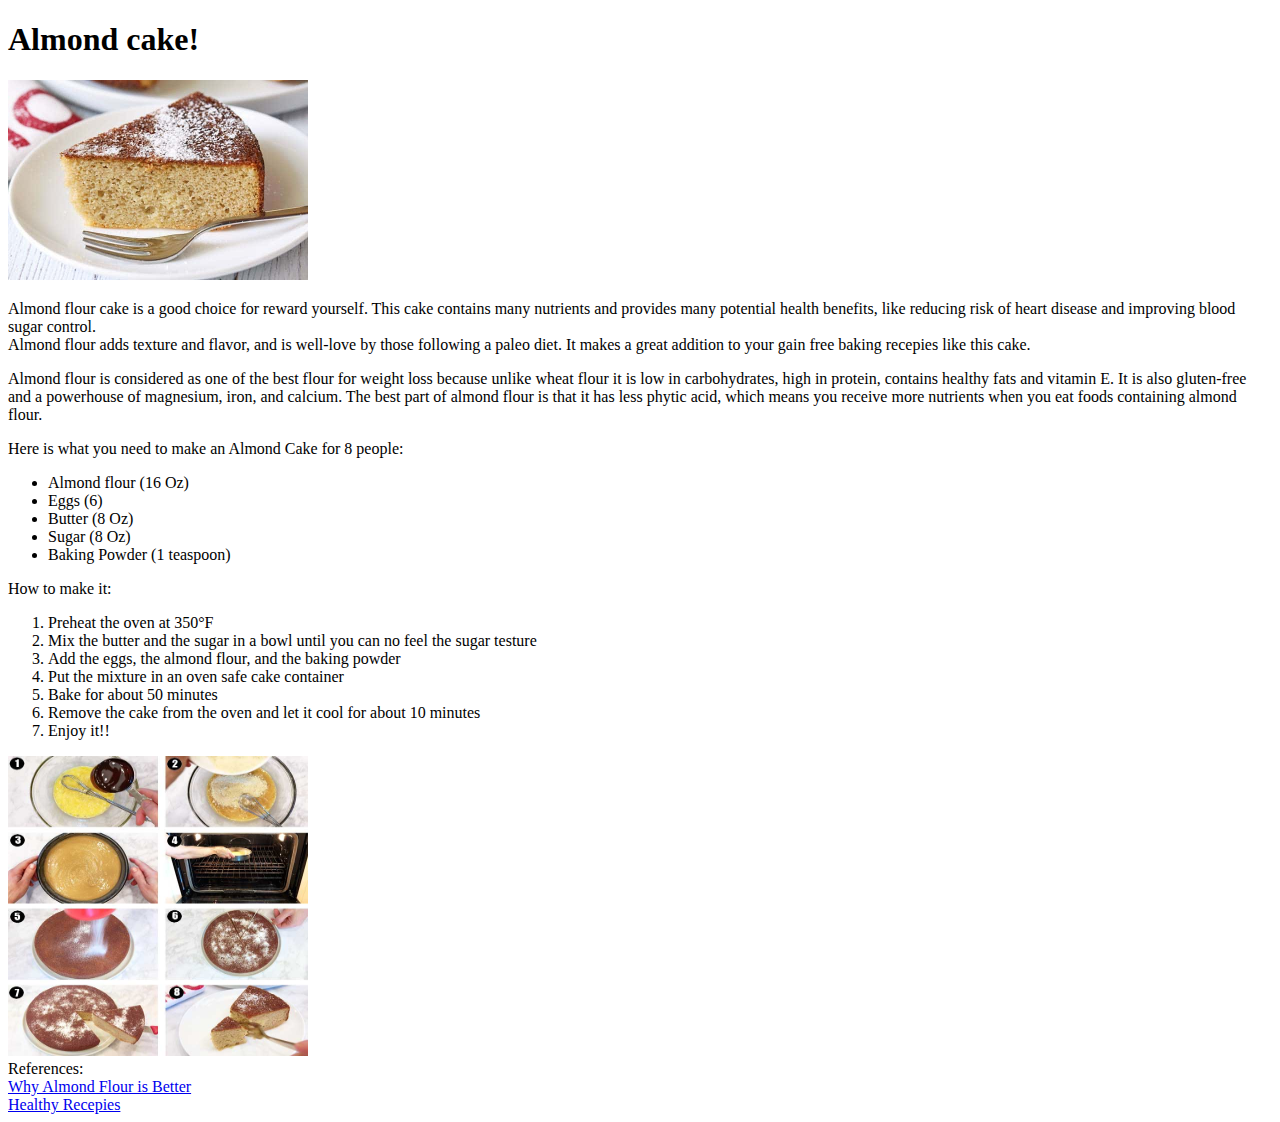
<file: ICP 2/HTML Task/index.html>
<!DOCTYPE html> 
<html>
    <head>
       <meta charset="utf-8">
       <title>
        Healthy Treats!
       </title>
        
    </head>
    <body>
        
        <h1>
            Almond cake!
        </h1> 

        <a href="https://healthyrecipesblogs.com/almond-flour-cake/">
        <img src="almond-flour-cake.jpg" width="300" height="200"></a>
<!---->

        <p>
            Almond flour cake is a good choice for <span>reward yourself.</span> This cake contains many nutrients 
            and provides many potential health benefits, like <span> reducing risk of heart disease and improving 
            blood sugar control.</span><br>
            Almond flour adds texture and flavor, and is well-love by those following a paleo diet.
            It makes a great addition to your gain free baking recepies like this cake.</p>
        <p>
            Almond flour is considered as one of the best flour for weight loss because unlike wheat flour 
            it is low in carbohydrates, high in protein, contains healthy fats and vitamin E. It is also 
            gluten-free and a powerhouse of magnesium, iron, and calcium. The best part of almond flour is that 
            it has less phytic acid, which means you receive more nutrients when you eat foods containing almond flour.
        </p>
        
        <div>Here is what you need to make an Almond Cake for 8 people: 
        <ul>
            <li>Almond flour (16 Oz)</li>
            <li>Eggs (6)</li> 
            <li>Butter (8 Oz)</li>
            <li>Sugar (8 Oz)</li>
            <li>Baking Powder (1 teaspoon)</li>
        </ul>
    </div>
        
        <div>How to make it:

        <ol>
            <li>Preheat the oven at 350°F</li>
            <li>Mix the butter and the sugar in a bowl until you can no feel the sugar testure</li>
            <li>Add the eggs, the almond flour, and the baking powder</li>
            <li>Put the mixture in an oven safe cake container </li>
            <li>Bake for about 50 minutes</li>
            <li>Remove the cake from the oven and let it cool for about 10 minutes</li>
            <li>Enjoy it!!</li>

        </ol>
        </div>
        <a href="https://healthyrecipesblogs.com/almond-flour-cake/">
            <img src="How-to-make-almond-flour-cake.jpg" width="300" height="300"></a>
        <iframe width="300" height="300" src="https://www.youtube.com/embed/dSIp5XLLkuE" title="YouTube video player" 
        frameborder="0" allow="accelerometer; autoplay; clipboard-write; encrypted-media; gyroscope; picture-in-picture" allowfullscreen></iframe>
    <div> References:<br>
    <a href="https://www.healthshots.com/healthy-eating/nutrition/a-functional-nutritionist-sheds-light-on-the-perils-of-dehydration-in-the-summer">Why Almond Flour is Better</a><br>
    <a href="https://healthyrecipesblogs.com/almond-flour-cake/">Healthy Recepies</a>
</div>
        
    </body>
</html>
</file>
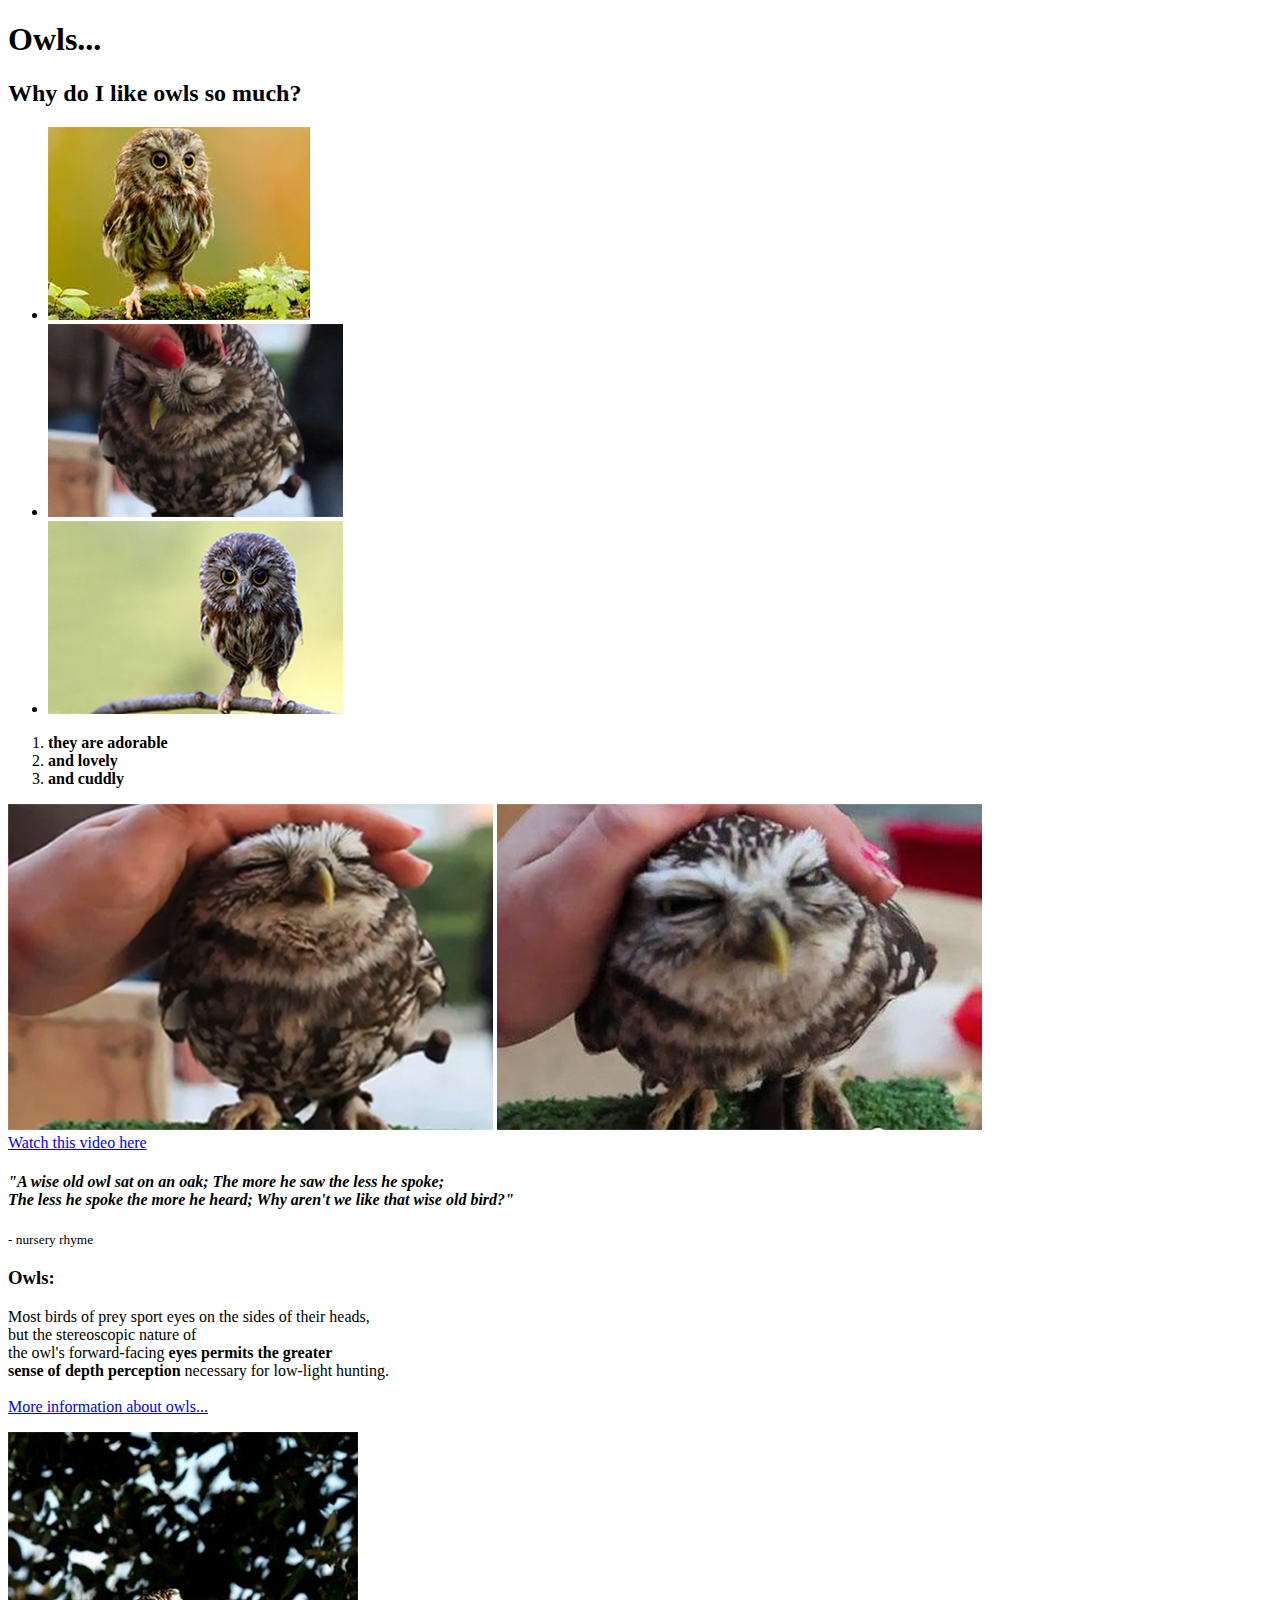
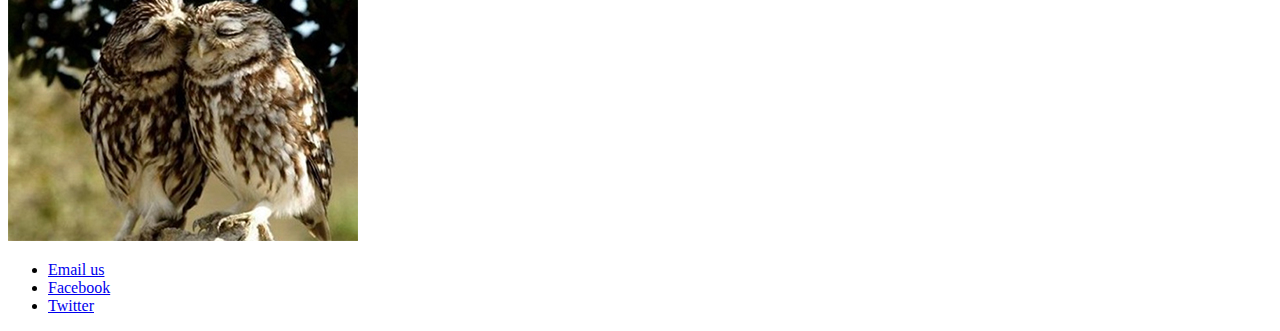
<file: ICP 2/Web_Lesson2/UC-Examples/HTML_Example/index.html>
<!DOCTYPE html>
<html lang="en">
<head>
    <title>I love owls</title>
</head>
<body>

<h1>Owls...</h1>
<h2>Why do I like owls so much?</h2>
<ul>
    <li><img alt="adorable" src="images/img1.jpg"></li>
    <li><img alt="lovely" src="images/img2.jpg"></li>
    <li><img alt="cuddly" src="images/img3.jpg"></li>
</ul>
<ol>
    <li><b>they are adorable</b></li>
    <li><b>and lovely</b></li>
    <li><b>and cuddly</b></li>
</ol>
<div>
    <img alt="cute owl" src="images/img4.jpg">
    <img alt="another cute owl" src="images/img5.jpg">
</div>
<a href="https://www.youtube.com/watch?v=gBjnfgnwXic">Watch this video here</a>

<h4>
    <i>&#34;A wise old owl sat on an oak; The more he saw the less he spoke; <br>
        The less he spoke the more he heard; Why aren&#39;t we like that wise old bird?&#34;
    </i>
</h4>
<p>
    <small>- nursery rhyme</small>
</p>
<div>
    <h3>Owls:</h3>
    <p>
        Most birds of prey sport eyes on the sides of their heads,<br>
        but the stereoscopic nature of <br>
        the owl's forward-facing <strong>eyes permits the greater <br>
        sense of depth perception </strong>necessary for low-light hunting. <br>
        <br>
        <a href="https://en.wikipedia.org/wiki/Owl">More information about owls...</a>
    </p>
</div>
<div>
    <img alt="two owls" src="images/img6.jpg">
</div>
<ul>
    <li>
        <a href="mailto:sce@umkc.edu">Email us</a>
    </li>
    <li>
        <a href="https://www.facebook.com/UMKCSCE/">Facebook</a>
    </li>
    <li>
        <a href="https://twitter.com/umkcsce?lang=en">Twitter</a>
    </li>
</ul>
</body>
</html>
</file>
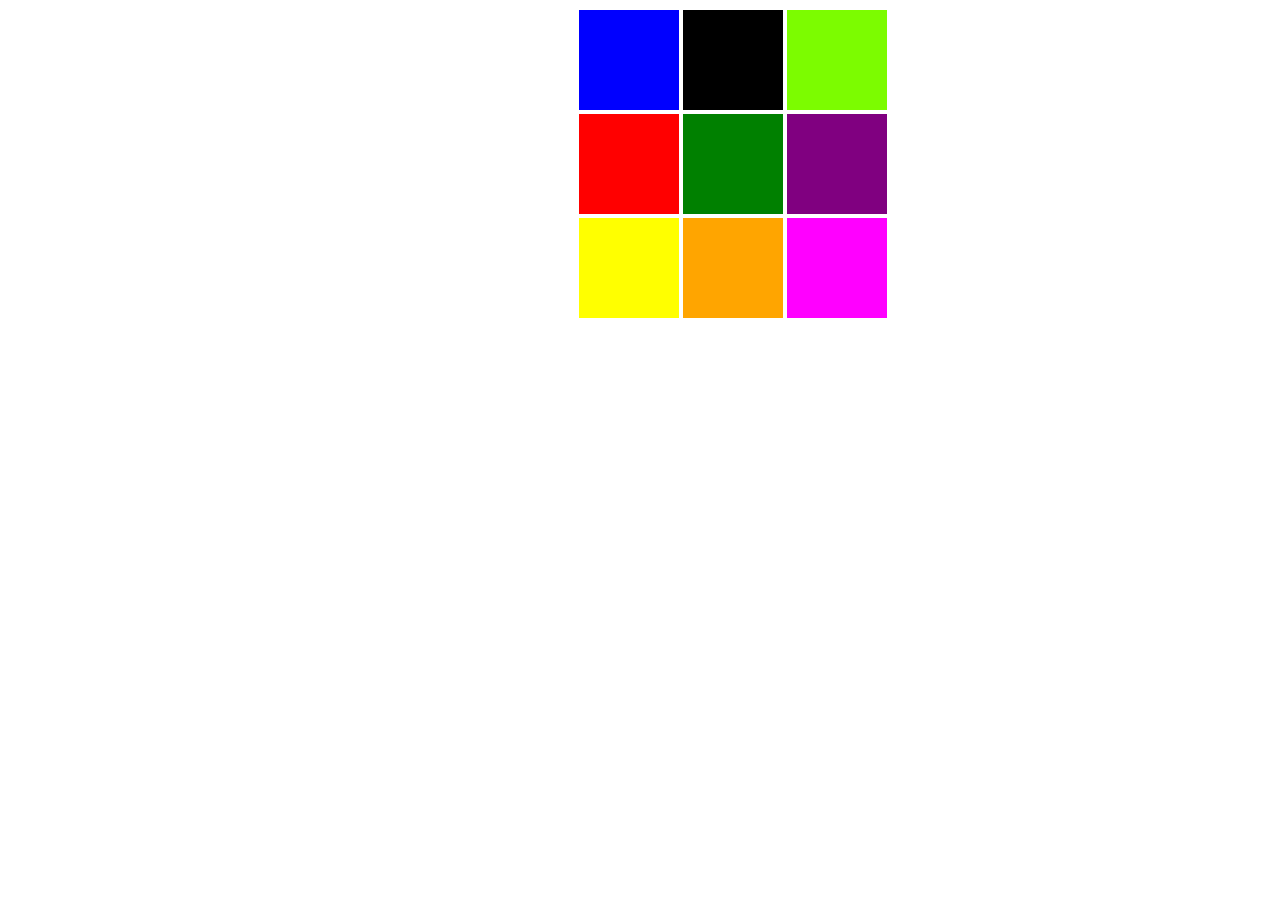
<file: ICP 2/Color grid/Cube-shaped color grid.html>
<!DOCTYPE html>

<html lang="en">

<head>
    <title>Cube-shaped color grid</title>

    <link href="style.css" rel="stylesheet" type="text/css">

</head>

<body>

    <div>

        <span class="r1c1"></span>

        <span class="r1c2"></span>

        <span class="r1c3"></span>

        <span class="r2c1"></span>

        <span class="r2c2"></span>

        <span class="r2c3"></span>

        <span class="r3c1"></span>

        <span class="r3c2"></span>

        <span class="r3c3"></span>

    </div>

</body>

</html>
</file>
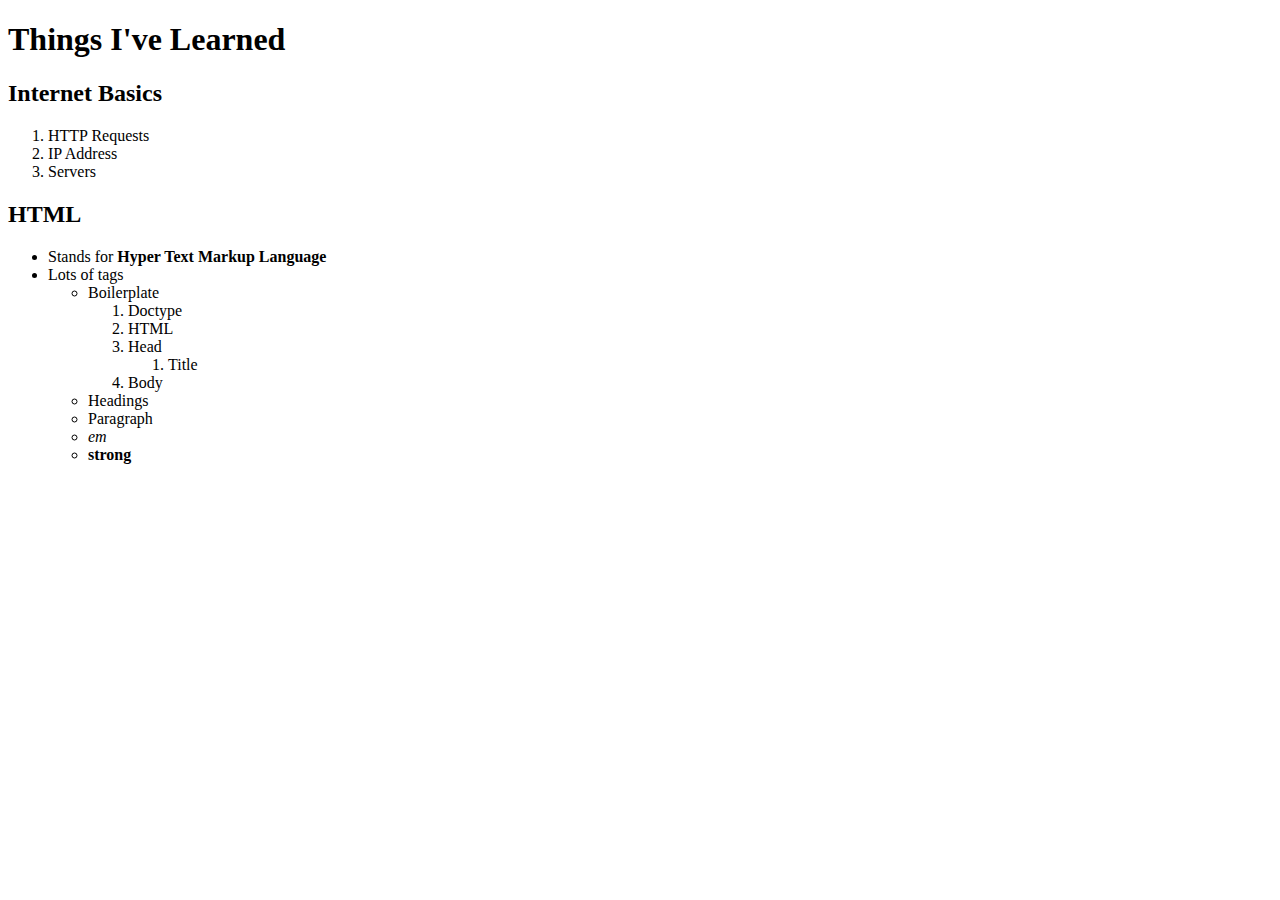
<file: ICP 2/Web_Lesson2/UC-Examples/HTML_Example/basicHTML.html>
<!DOCTYPE html>
<html lang="en">
<head>
    <title>
        Things I've Learned
    </title>
</head>
<body>

<h1>Things I've Learned</h1>
<h2>Internet Basics</h2>
<ol>
    <li>HTTP Requests</li>
    <li>IP Address</li>
    <li>Servers</li>
</ol>
<h2>HTML</h2>
<ul>
    <li>Stands for <strong>Hyper Text Markup Language</strong></li>
    <li>Lots of tags
        <ul>
            <li> Boilerplate
                <ol>
                    <li>Doctype</li>
                    <li>HTML</li>
                    <li>Head
                        <ol>
                            <li>Title</li>
                        </ol>
                    </li>
                    <li>Body</li>
                </ol>
            </li>
            <li>Headings</li>
            <li>Paragraph</li>
            <li><em>em</em></li>
            <li><strong>strong</strong></li>
        </ul>
    </li>
</ul>
</body>
</html>
</file>
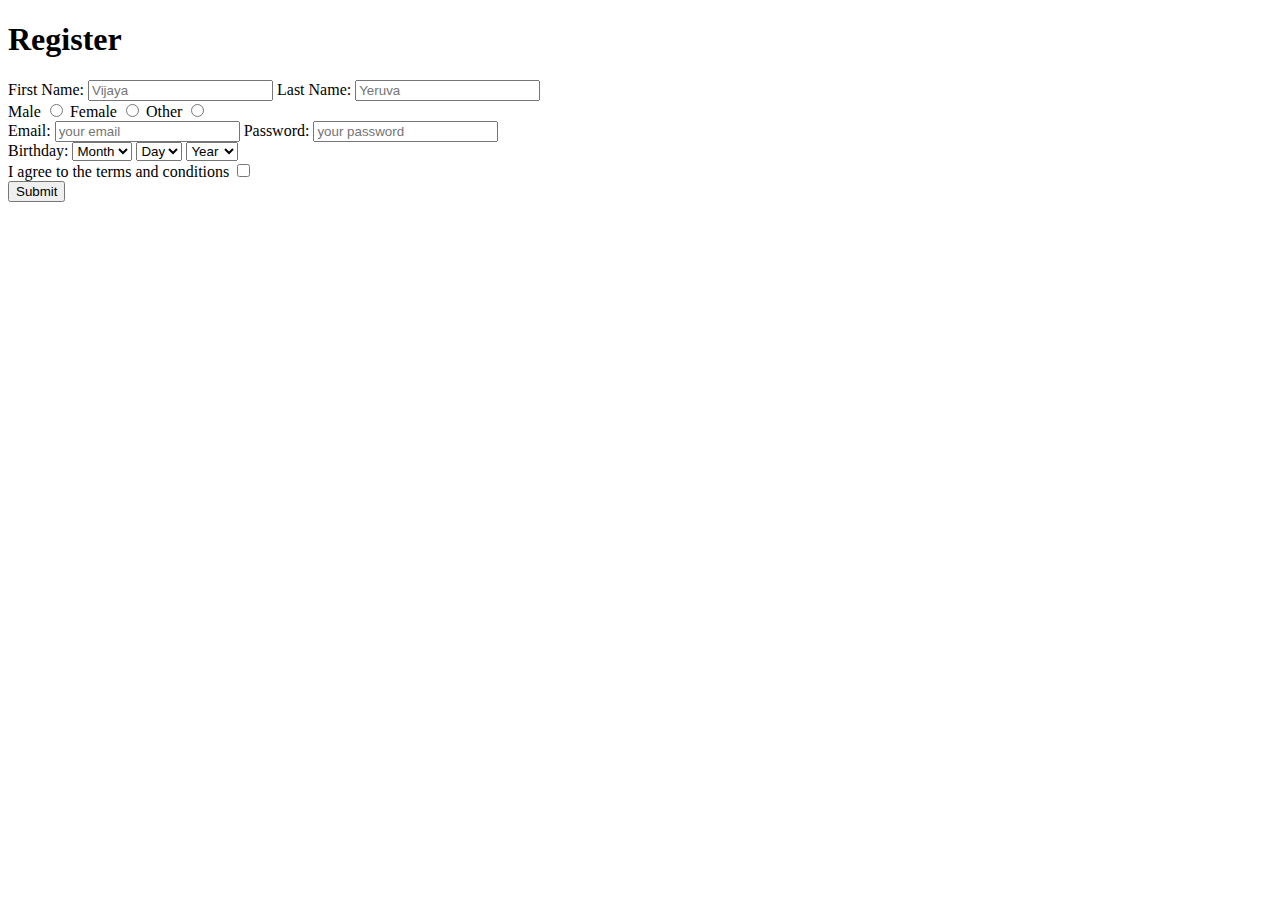
<file: ICP 2/Web_Lesson2/UC-Examples/HTML_Example/formRegistration.html>
<!DOCTYPE html>
<html lang="en">
<head>
    <title>Registration Page</title>
</head>
<body>

<!-- comments by me -->
<h1>Register</h1>

<form>
    <div>
        <label for="firstname">First Name: </label>
        <input id="firstname" maxlength="10" minlength="3" name="firstname" placeholder="Vijaya" required type="text">
        <label for="lastname">Last Name: </label>
        <input id="lastname" maxlength="10" minlength="3" name="lastname" placeholder="Yeruva" required type="text">
    </div>

    <div>
        <label for="genderM">Male</label>
        <input id="genderM" name="genderChoice" type="radio">
        <label for="genderF">Female</label>
        <input id="genderF" name="genderChoice" type="radio">
        <label for="genderO">Other</label>
        <input id="genderO" name="genderChoice" type="radio">
    </div>

    <div>
        <label for="email">Email: </label>
        <input id="email" name="Email" placeholder="your email" required type="Email">
        <label for="password">Password: </label>
        <input id="password" name="Password" pattern=".{5,10}" placeholder="your password" required
               title="5 to 10 characters" type="Password">
    </div>

    <div>
        <label>Birthday: </label>

        <label>
            <select name="Month">
                <option disabled selected value="">Month</option>
                <option value="jan">Jan</option>
                <option value="feb">Feb</option>
                <option value="mar">Mar</option>
                <option value="apr">Apr</option>
                <option value="may">May</option>
            </select>
        </label>

        <label>
            <select name="Day">
                <option disabled selected value="">Day</option>
                <option value="1">1</option>
                <option value="2">2</option>
                <option value="3">3</option>
                <option value="4">4</option>
                <option value="5">5</option>
            </select>
        </label>

        <label>
            <select name="Year">
                <option disabled selected value="">Year</option>
                <option value="1">1990</option>
                <option value="2">1991</option>
                <option value="3">1992</option>
                <option value="4">1993</option>
                <option value="5">1994</option>
            </select>
        </label>

    </div>
    <div>
        <label for="iagree">I agree to the terms and conditions </label>
        <input id="iagree" name="iagree" type="checkbox">
    </div>
    <div>
        <input type="submit" value="Submit">
        <!-- <button>Submit</button> -->
    </div>

</form>
<!-- end of body -->
</body>
</html>
</file>
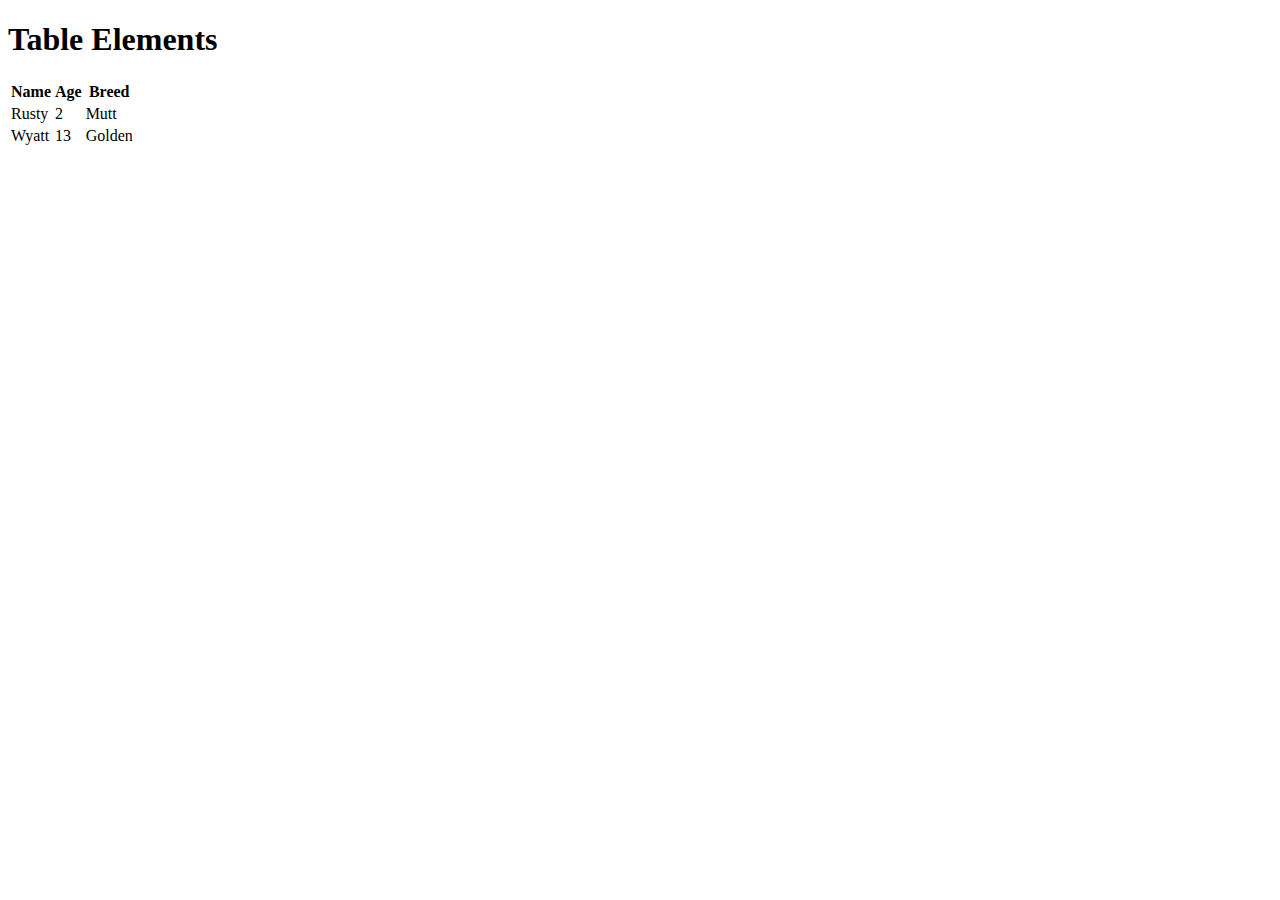
<file: ICP 2/Web_Lesson2/UC-Examples/HTML_Example/tables.html>
<!DOCTYPE html>
<html lang="en">
<head>

    <!-- metadata goes in head -->

    <title>Tables</title>
</head>
<body>
<!-- content goes in the body -->

<h1>Table Elements</h1>

<table>

    <thead>
    <tr>
        <th>Name</th>
        <th>Age</th>
        <th>Breed</th>
    </tr>
    </thead>
    <tbody>
    <tr>
        <td>Rusty</td>
        <td>2</td>
        <td>Mutt</td>
    </tr>
    <tr>
        <td>Wyatt</td>
        <td>13</td>
        <td>Golden</td>
    </tr>
    </tbody>
</table>

</body>
</html>
</file>
<file: ICP 2/Color grid/style.css>
div{
	margin-left:45%;  /*position on the page*/
}

/*size of cubes and space between them*/
span{
	height: 100px;
	width: 100px;
	margin: 2px;
}

/*Cubes and their color*/
.r1c1{
	background-color: blue;
	float: left;
}

.r1c2{
	background-color: black;
	float: left;
}

.r1c3{
	background-color: lawngreen;
	float: left;
}

.r2c1{
	background-color:red;
	clear: both;
	float: left;
}

.r2c2{
	background-color: green;
	float: left;
}

.r2c3{
	background-color:purple;
	float: left;
}

.r3c1{
	background-color:yellow;
	clear: both;
	float: left;
}

.r3c2{
	background-color: orange;
	float: left;
}

.r3c3{
	background-color:fuchsia;
	float: left;
}
</file>
